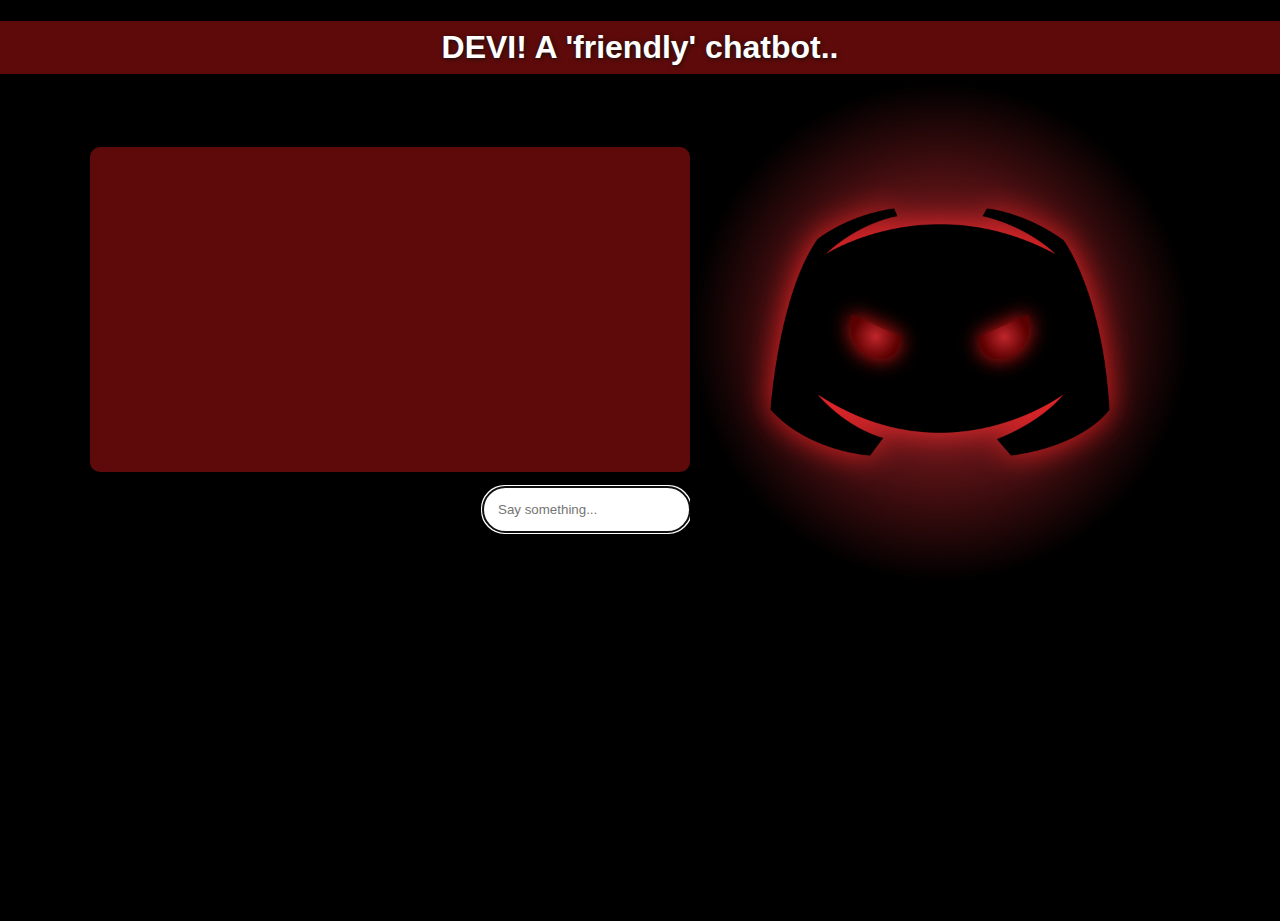
<file: index.html>
<!DOCTYPE html>
<html>
<head>
	<title>Chatbot</title>
	<link rel="icon" href="bot-mini.png" />
	<link rel="stylesheet" href="styles.css" />
</head>

<body>
    <div id="main">
        <h1>DEVI! A 'friendly' chatbot..</h1>
		<div id="container" class="container">
			<div id="chat" class="chat">
				<div id="messages" class="messages"></div>
				<input id="input" type="text" placeholder="Say something..." autocomplete="off" autofocus="true" />
			</div>
			<img src="bot.png" alt="Robot cartoon" height="500vh">
		</div>
    </div>
</body>
<script type="text/javascript" src="index.js" ></script>
<script type="text/javascript" src="constants.js" ></script>
<script type="text/javascript" src="speech.js" ></script>

</html>
</file>
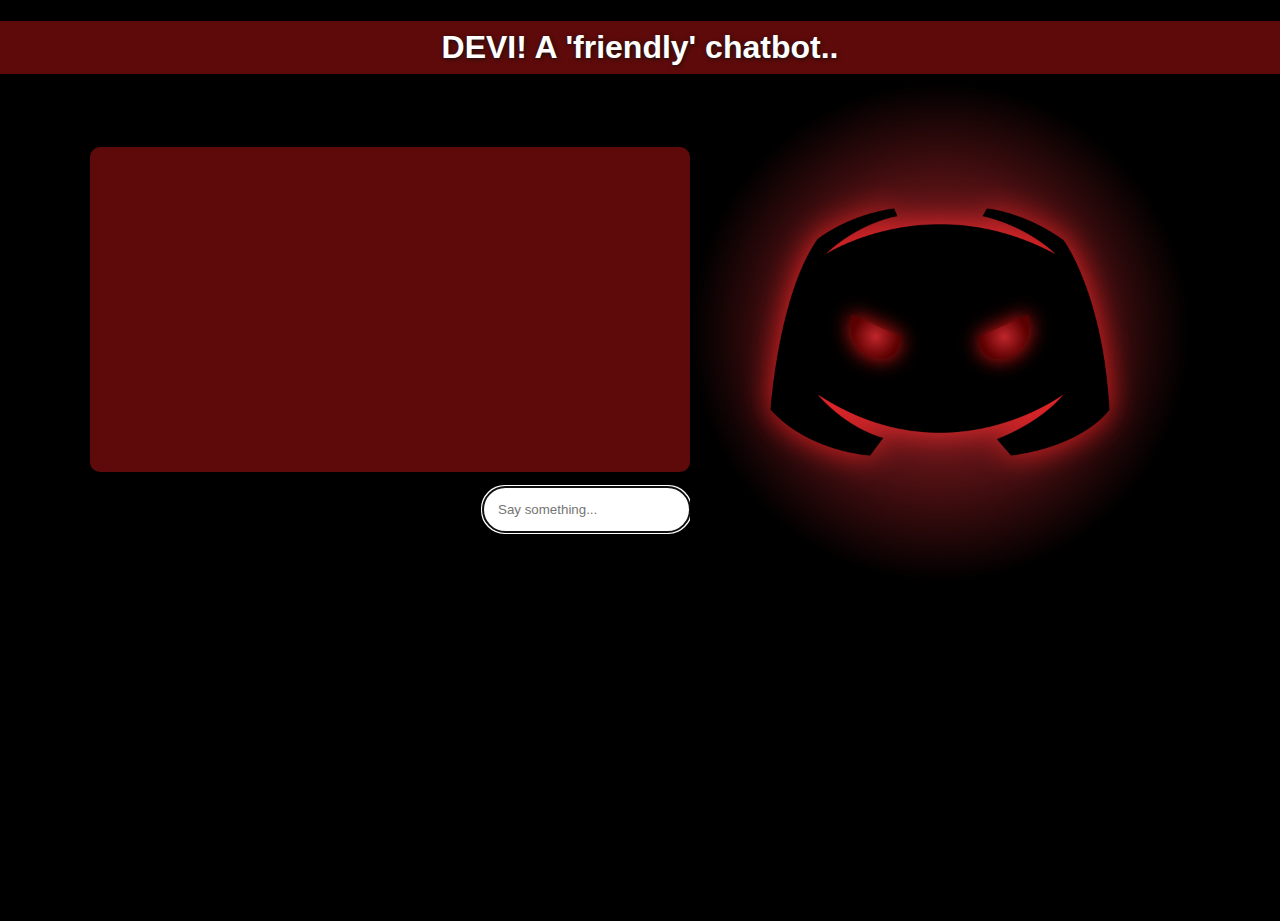
<file: DeviChatBot.html>
<!DOCTYPE html>
<html>
<head>
	<title>Chatbot</title>
	<link rel="icon" href="bot-mini.png" />
	<link rel="stylesheet" href="styles.css" />
</head>

<body>
    <div id="main">
        <h1>DEVI! A 'friendly' chatbot..</h1>
		<div id="container" class="container">
			<div id="chat" class="chat">
				<div id="messages" class="messages"></div>
				<input id="input" type="text" placeholder="Say something..." autocomplete="off" autofocus="true" />
			</div>
			<img src="bot.png" alt="Robot cartoon" height="500vh">
		</div>
    </div>
</body>
<script type="text/javascript" src="index.js" ></script>
<script type="text/javascript" src="constants.js" ></script>
<script type="text/javascript" src="speech.js" ></script>

</html>
</file>
<file: styles.css>
* {
    box-sizing: border-box;
  }
  
  html {
      height: 100%;
  
  }
  
  body {
    font-family: 'Roboto', 'Oxygen',
      'Ubuntu', 'Cantarell', 'Fira Sans', 'Droid Sans', 'Helvetica Neue', Arial, Helvetica,
      sans-serif;
    -webkit-font-smoothing: antialiased;
    -moz-osx-font-smoothing: grayscale;
      background-color: black;
      height: 100%;
      margin: 0;
  }
  
  span {
      padding-right: 15px;
      padding-left: 15px;
  }
  
  .main{
        width: auto;
        height: auto;
        box-shadow: inset 0 0 10px 4px #1116;
  }
  h1{
    text-align: center;
    font-family: sans-serif;
    background: rgba(201, 21, 21, 0.473);
    color: #fff;
    padding: 8px;
    text-shadow: 1px 1px 4px #111;
    margin-bottom: 8px;
}

  .container {
      display: flex;
      justify-content: center;
      align-items: center;
      width: 100%;
      height: 100%;
  }
  
  .chat {
      height: 400px;
      width: 600px;
      display: flex;
      flex-direction: column;
      justify-content: center;
      align-items: center;
  } 

    .button {
        width: 70px;
        height: 70px;
        border-radius: 50%;
        background-color: #fff;
        cursor: pointer;
        overflow: hidden;
        position: fixed;
        bottom: 20px;
  }

  .button img{
    width: 100%;
    height: 100%;
    border-radius: 50%;
    position: absolute;
    top: 0;
    left: 0;
    padding: 2px;
    transition: 0.4s ease-in-out;
  }

  .button:hover img{
    transform: rotate(30deg);
  }
  
  ::-webkit-input-placeholder { 
      color: .711 
  }

  ::-webkit-scrollbar{
    width: 0;
}
   
  input { 
      border: 0; 
      padding: 15px; 
      margin-left: auto;
      border-radius: 30px; 
  }
  
  .messages {
      display: flex;
      flex-direction: column;
      overflow: scroll;
      height: 90%;
      width: 100%;
      background-color: rgba(201, 21, 21, 0.473);
      padding: 15px;
      margin: 15px;
      border-radius: 10px;
  }
  
  #bot {
      margin-left: auto;
  }
  
  .bot {
      font-family: Consolas, 'Courier New', Menlo, source-code-pro, Monaco,  
      monospace;
  }
  
  .avatar {
      height: 25px;
  }
  
  .response {
      display: flex;
      align-items: center;
      margin: 1%;
  }
  
  
  /* Mobile */
  
  @media only screen and (max-width: 980px) {
    .container {
          flex-direction: column; 
          justify-content: flex-start;
      }
      .chat {
          width: 75vw;
          margin: 10vw;
      }
  }
</file>
